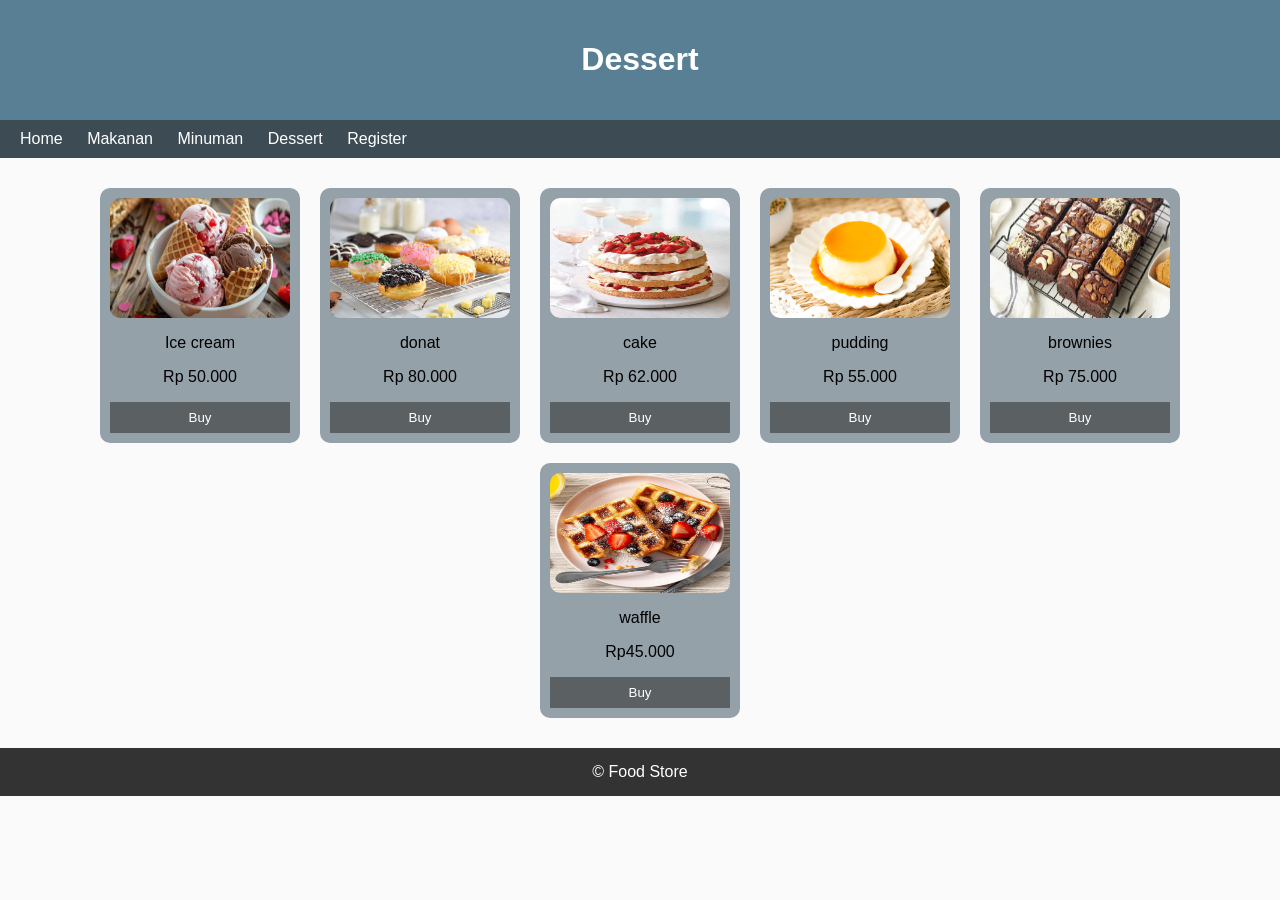
<file: dsrt.html>
<html>
<head>
<title>Dessert</title>
<link rel="stylesheet" href="pjs3.css">
</head>

<body>

<header><h1>Dessert</h1></header>

<nav>
<a href="project sumative 3.html">Home</a>
<a href="mkn.html">Makanan</a>
<a href="mnm.html">Minuman</a>
<a href="dsrt.html">Dessert</a>
<a href="register.html">Register</a>
</nav>

<div class="container">

<div class="card">
<img src="icecream.jpg">
<p>Ice cream</p>
<p>Rp 50.000</p>
<button onclick="beli('ice cream')">Buy</button>
</div>

<div class="card">
<img src="donart.jpg">
<p>donat</p>
<p>Rp 80.000</p>
<button onclick="beli('donat')">Buy</button>
</div>

<div class="card">
<img src="cake.jpg">
<p>cake<p>
<p>Rp 62.000</p>
<button onclick="beli('cake')">Buy</button>
</div>

<div class="card">
<img src="pudding.jpg">
<p>pudding</p>
<p>Rp 55.000</p>
<button onclick="beli('pudding')">Buy</button>
</div>

<div class="card">
<img src="brow.jpg">
<p>brownies</p>
<p>Rp 75.000</p>
<button onclick="beli('bownies')">Buy</button>
</div>

<div class="card">
<img src="waffle.jpg">
<p>waffle</p>
<p>Rp45.000</p>
<button onclick="beli('waffle')">Buy</button>
</div>

</div>

<footer>© Food Store</footer>

<script src="pjs3.js"></script>
</body>
</html>
</file>
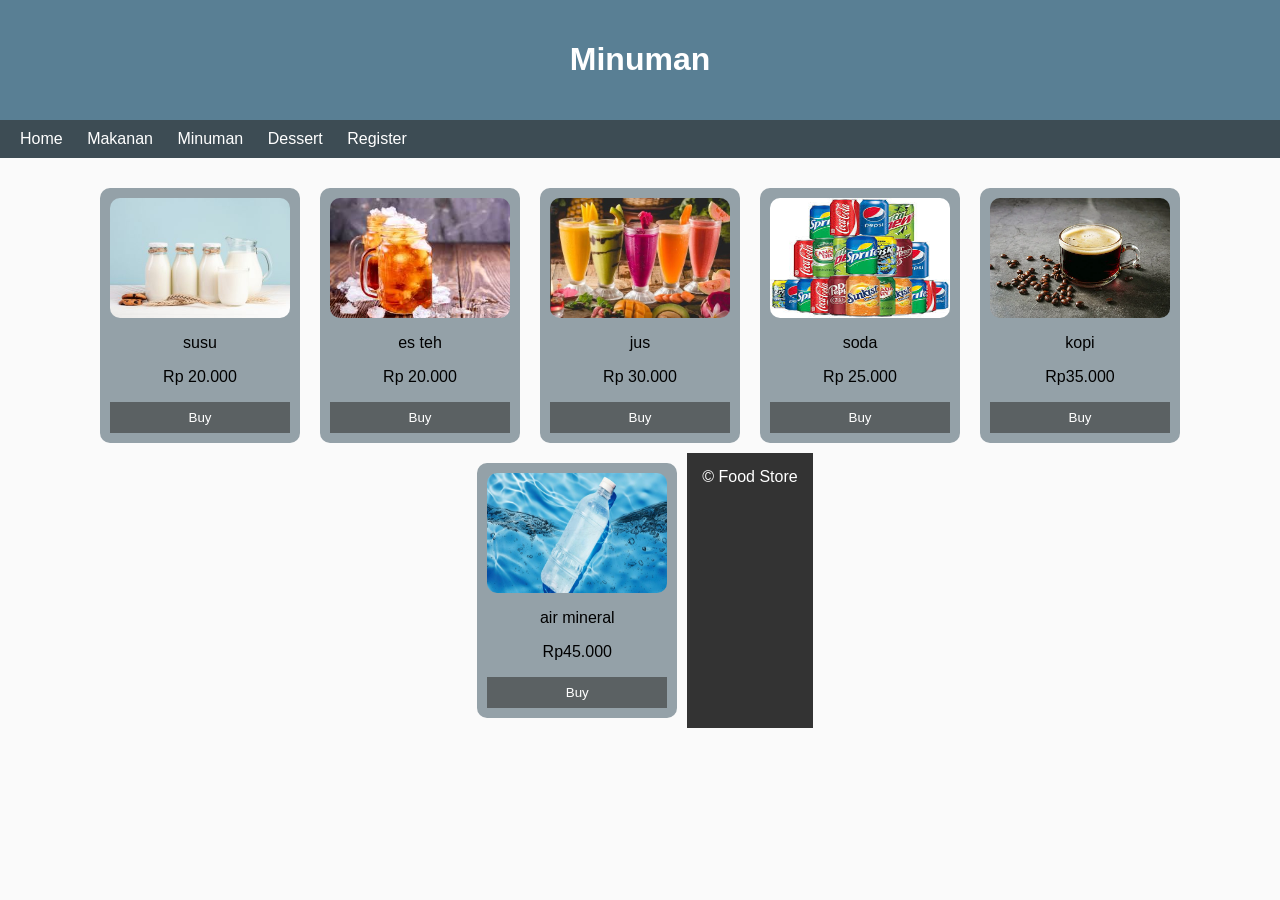
<file: mnm.html>
<html>
<head>
<title>Minuman</title>
<link rel="stylesheet" href="pjs3.css">
</head>

<body>

<header><h1>Minuman</h1></header>

<nav>
<a href="project sumative 3.html">Home</a>
<a href="mkn.html">Makanan</a>
<a href="mnm.html">Minuman</a>
<a href="dsrt.html">Dessert</a>
<a href="register.html">Register</a>
</nav>

<div class="container">

<div class="card">
<img src="susu.jpg">
<p>susu</p>
<p>Rp 20.000</p>
<button onclick="beli('susu')">Buy</button>
</div>

<div class="card">
<img src="es teh.jpg">
<p>es teh</p>
<p>Rp 20.000</p>
<button onclick="beli('es teh')">Buy</button>
</div>

<div class="card">
<img src="jus.jpg">
<p>jus <p>
<p>Rp 30.000</p>
<button onclick="beli('indomie goreng')">Buy</button>
</div>

<div class="card">
<img src="soda.jpg">
<p>soda</p>
<p>Rp 25.000</p>
<button onclick="beli('indomie goreng')">Buy</button>
</div>

<div class="card">
<img src="kopi.jpg">
<p>kopi</p>
<p>Rp35.000</p>
<button onclick="beli('indomie goreng')">Buy</button>
</div>

<div class="card">
<img src="air.jpg">
<p>air mineral</p>
<p>Rp45.000</p>
<button onclick="beli('indomie goreng')">Buy</button>
</div>


<footer>© Food Store</footer>
<script src="pjs3.js"></script>
</body>
</html>
</file>
<file: pjs3.css>
body {
    margin: 0;
    font-family: Arial;
    background: #fafafa;
}

header {
    background: #597f94;
    color: white;
    text-align: center;
    padding: 20px;
}

nav {
    background:#3d4c54 ;
    padding: 10px;
}

nav a {
    color: white;
    text-decoration: none;
    margin: 10px;
}

.container {
    display: flex;
    flex-wrap: wrap;
    justify-content: center;
    padding: 20px;
}

.card {
    width: 180px;
    background:#94a1a8 ;
    margin: 10px;
    padding: 10px;
    text-align: center;
    border-radius: 10px;
}

.card img {
    width: 100%;
    height: 120px;
    border-radius: 10px;
}

button {
    background:#5b6163 ;
    color: white;
    border: none;
    padding: 8px;
    width: 100%;
}

.form-box {
    width: 300px;
    margin: 30px auto;
    background: white;
    padding: 20px;
    border-radius: 10px;
}

input {
    width: 100%;
    padding: 10px;
    margin: 5px 0;
}

footer {
    background: #333;
    color: white;
    text-align: center;
    padding: 15px;
}
.hero {
    background: linear-gradient(to right,#597f94 );
    color: white;
    text-align: center;
    padding: 40px;
}
.section {
    text-align: center;
    padding: 20px;
    background: white;
    margin: 10px;
}

.kategori {
    display: flex;
    justify-content: center;
    margin: 20px;
}

.box {
    background: white;
    padding: 15px;
    margin: 10px;
    border-radius: 10px;
    cursor: pointer;
    transition: 0.3s;
}

.box:hover {
    transform: scale(1.1);
}
</file>
